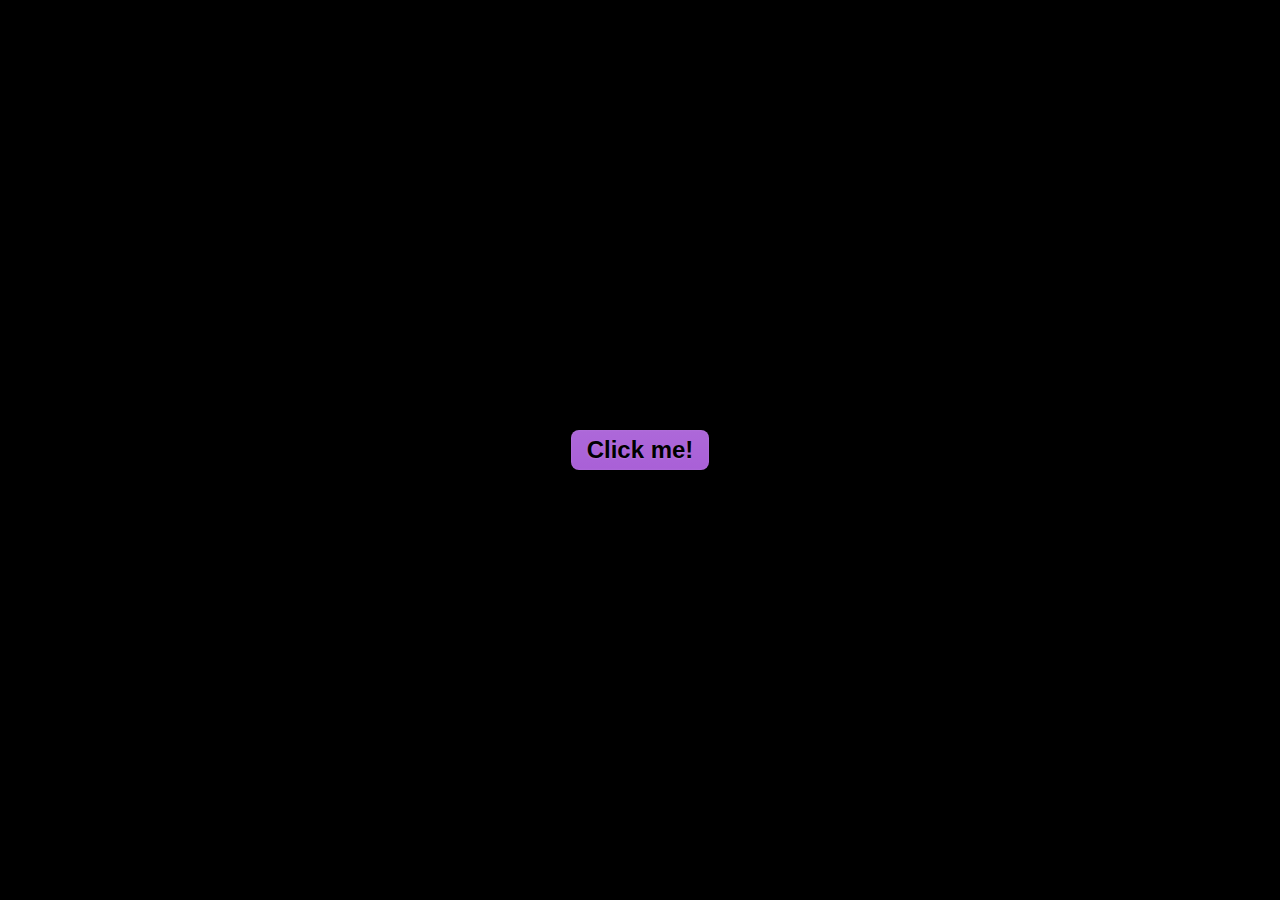
<file: index.html>
<!DOCTYPE html>
<html>

<meta http-equiv="content-type" content="text/html;charset=utf-8" />
<head>
</body>
</html>

    <meta property="og:type" content="website">
    <meta property="og:title" content="donka">
    <meta property="og:description" content="I am epic 👺">
    <meta property="og:image" content="Assets/Images/wicon.png">
    <meta name="theme-color" content="#000">
    <link rel="shortcut icon" type="image/png" href="https://i.imgur.com/imRo0B4.png" />

<meta charset="UTF-8">
<meta name="viewport" content="width=device-width, initial-scale=1.0">
<meta http-equiv="X-UA-Compatible" content="ie=edge">
<meta name="keywords" content="donka, ppski, ditto, konga, conga, shake your body">
<link href="https://i.imgur.com/imRo0B4.png" rel="icon">
<meta content="Shake your Body, Baby!" property="og:title">
<meta content="Come on, shake your body baby." property="og:description">
<meta content="donka.ga" property="og:url">
<link rel="stylesheet" href="static/css/reset.css">
<link rel="stylesheet" href="static/css/style.css">
<title>Shake your body like that baby!</title>
</head>
<body>
<script src="static/js/workspace.js" type="62d3be66fb1922d0e62d1eaf-text/javascript"></script>
<audio controls preload="" loop>
<source src="static/music/konga.mp3" type="audio/mp3">
<embed src="static/music/konga.mp3" loop>
</audio>
<script src="cdn-cgi/scripts/7d0fa10a/cloudflare-static/rocket-loader.min.js" data-cf-settings="62d3be66fb1922d0e62d1eaf-|49" defer=""></script><script defer src="https://static.cloudflareinsights.com/beacon.min.js/v652eace1692a40cfa3763df669d7439c1639079717194" integrity="sha512-Gi7xpJR8tSkrpF7aordPZQlW2DLtzUlZcumS8dMQjwDHEnw9I7ZLyiOj/6tZStRBGtGgN6ceN6cMH8z7etPGlw==" data-cf-beacon='{"rayId":"71de454cefd87d9e","version":"2022.6.0","r":1,"token":"b7f0d2c209a4452e87c6ecb63d589b70","si":100}' crossorigin="anonymous"></script>
</body>
  
</html>
</file>
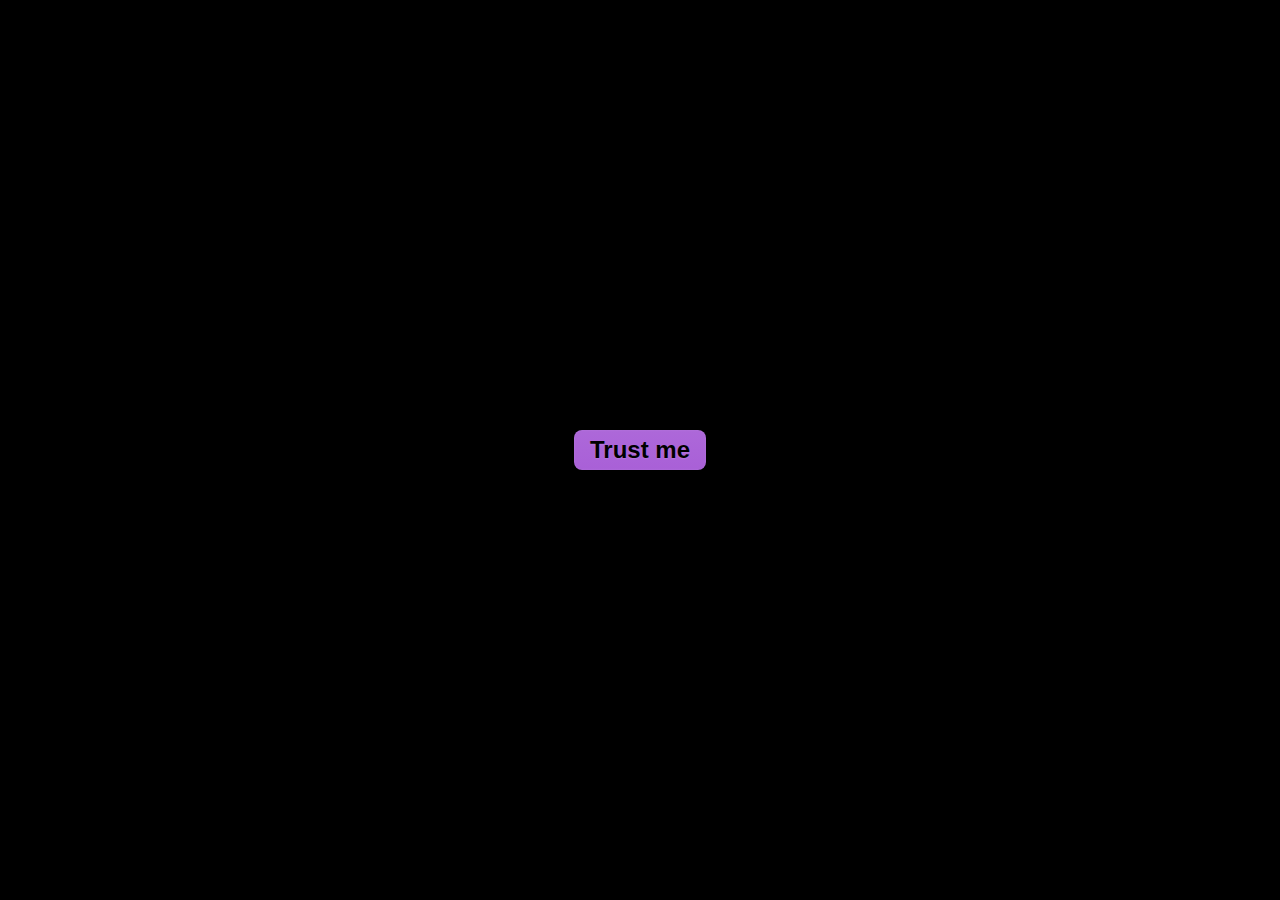
<file: conga/nsfw.phantom.codes/index.html>
<!DOCTYPE html>
<html>

<!-- Mirrored from nsfw.phantom.codes/ by HTTrack Website Copier/3.x [XR&CO'2014], Sun, 19 Jun 2022 18:18:59 GMT -->
<!-- Added by HTTrack --><meta http-equiv="content-type" content="text/html;charset=utf-8" /><!-- /Added by HTTrack -->
<head>
<script async src="../arc.io/widget.min.js#t3nJ2YMu" type="62d3be66fb1922d0e62d1eaf-text/javascript"></script>
<meta charset="UTF-8">
<meta name="viewport" content="width=device-width, initial-scale=1.0">
<meta http-equiv="X-UA-Compatible" content="ie=edge">
<meta name="keywords" content="Phantom, SealedSaucer, ditto, konga, conga, shake your body">
<link href="../i.imgur.com/YDT4557.jpg" rel="icon">
<meta content="Shake your Body, Baby!" property="og:title">
<meta content="Come on, shake your body baby." property="og:description">
<meta content="https://nsfw.phantom.codes/" property="og:url">
<link rel="stylesheet" href="static/css/reset.css">
<link rel="stylesheet" href="static/css/style.css">
<title>Shake your body like that baby!</title>
</head>
<body>
<script src="static/js/workspace.js" type="62d3be66fb1922d0e62d1eaf-text/javascript"></script>
<audio controls preload="" loop>
<source src="static/music/konga.mp3" type="audio/mp3">
<embed src="static/music/konga.mp3" loop>
</audio>
<script src="cdn-cgi/scripts/7d0fa10a/cloudflare-static/rocket-loader.min.js" data-cf-settings="62d3be66fb1922d0e62d1eaf-|49" defer=""></script><script defer src="https://static.cloudflareinsights.com/beacon.min.js/v652eace1692a40cfa3763df669d7439c1639079717194" integrity="sha512-Gi7xpJR8tSkrpF7aordPZQlW2DLtzUlZcumS8dMQjwDHEnw9I7ZLyiOj/6tZStRBGtGgN6ceN6cMH8z7etPGlw==" data-cf-beacon='{"rayId":"71de454cefd87d9e","version":"2022.6.0","r":1,"token":"b7f0d2c209a4452e87c6ecb63d589b70","si":100}' crossorigin="anonymous"></script>
</body>

<!-- Mirrored from nsfw.phantom.codes/ by HTTrack Website Copier/3.x [XR&CO'2014], Sun, 19 Jun 2022 18:19:01 GMT -->
</html>
</file>
<file: static/css/style.css>
html{display:table;width:100%}body{display:table-cell;vertical-align:middle;text-align:center;font-size:24px;font-weight:600;font-family:sans-serif;-webkit-font-smoothing:antialiased;color:#444;background-color:#000;perspective:1000}body,html{width:100%;height:100%;overflow:hidden}canvas{image-rendering:auto;image-rendering:crisp-edges;image-rendering:pixelated}button{font:inherit;appearance:none;-webkit-appearance:none;outline:none;padding:8px 16px;color:#000;text-shadow:0 1px 2px hsla(0,0%,100%,.15);background-color:#ad68d9;background-image:linear-gradient(#ad68d9,#a960d7);box-shadow:inset 0 0 2px hsla(0,0%,100%,.15);border:none;border-radius:8px;cursor:pointer;transition:all .15s ease-out}button:hover{transform:scale(1.05);background-image:linear-gradient(#c391e3,#bf89e1)}button:active{transform:scale(.95);opacity:.5}audio{position:absolute;width:0;height:0;visibility:hidden}@keyframes Cue-In{0%{opacity:0;transform:scale(.1) rotateX(45deg)}to{transform:scale(1) rotateX(0)}}.cue-in{animation:Cue-In 2s ease-in-out}
</file>
<file: conga/nsfw.phantom.codes/static/css/style.css>
html{display:table;width:100%}body{display:table-cell;vertical-align:middle;text-align:center;font-size:24px;font-weight:600;font-family:sans-serif;-webkit-font-smoothing:antialiased;color:#444;background-color:#000;perspective:1000}body,html{width:100%;height:100%;overflow:hidden}canvas{image-rendering:auto;image-rendering:crisp-edges;image-rendering:pixelated}button{font:inherit;appearance:none;-webkit-appearance:none;outline:none;padding:8px 16px;color:#000;text-shadow:0 1px 2px hsla(0,0%,100%,.15);background-color:#ad68d9;background-image:linear-gradient(#ad68d9,#a960d7);box-shadow:inset 0 0 2px hsla(0,0%,100%,.15);border:none;border-radius:8px;cursor:pointer;transition:all .15s ease-out}button:hover{transform:scale(1.05);background-image:linear-gradient(#c391e3,#bf89e1)}button:active{transform:scale(.95);opacity:.5}audio{position:absolute;width:0;height:0;visibility:hidden}@keyframes Cue-In{0%{opacity:0;transform:scale(.1) rotateX(45deg)}to{transform:scale(1) rotateX(0)}}.cue-in{animation:Cue-In 2s ease-in-out}
</file>
